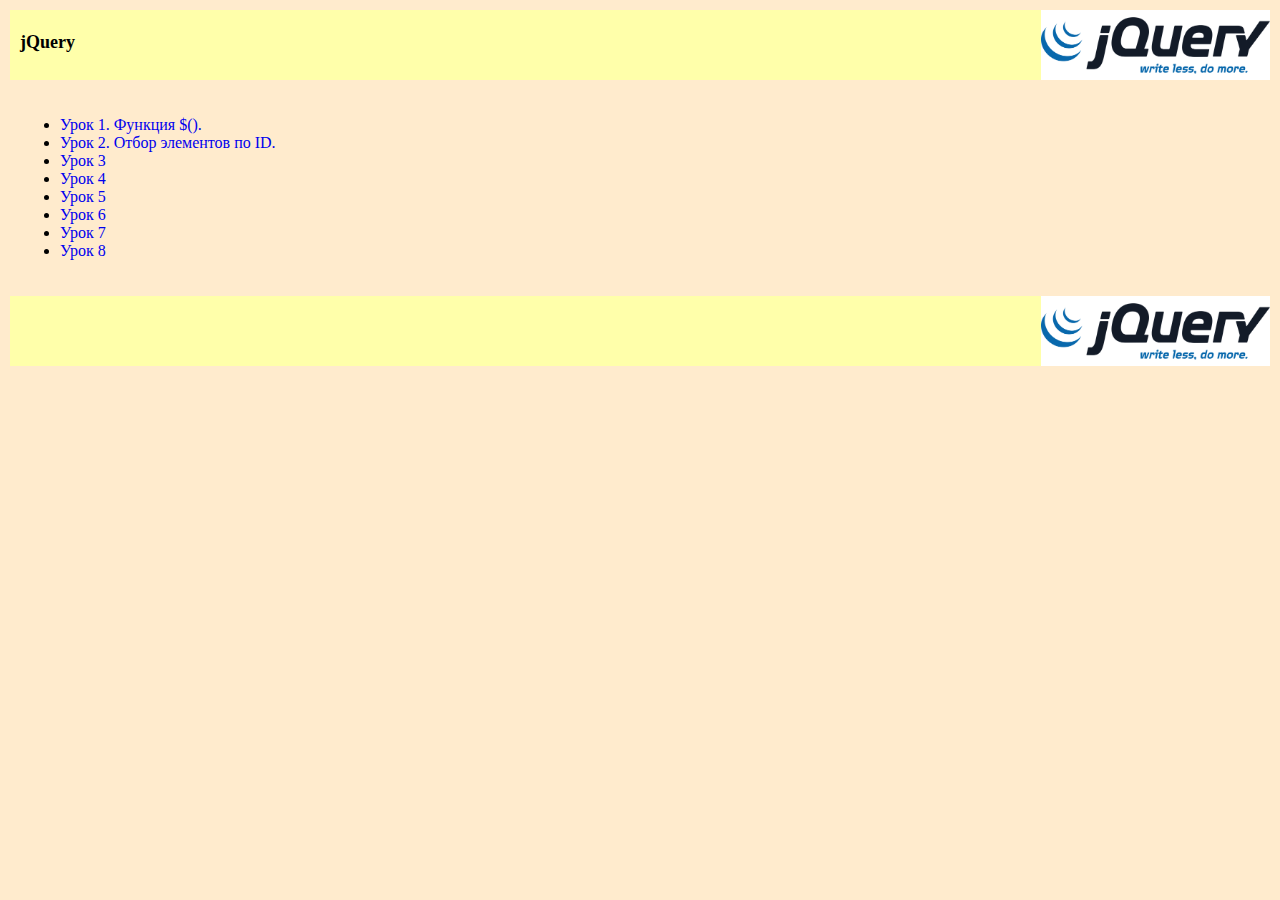
<file: index.html>
<!doctype html>
<html lang="en">
<head>
    <meta charset="UTF-8">
    <meta name="viewport"
          content="width=device-width, user-scalable=no, initial-scale=1.0, maximum-scale=1.0, minimum-scale=1.0">
    <meta http-equiv="X-UA-Compatible" content="ie=edge">
    <link href="CSS/main.css" rel="stylesheet">
    <script src="jQuery/jquery-3.3.1.min.js"></script>
    <script src="JS/main.js"></script>
    <title>jQuery_MRusakov</title>
</head>
<body>
    <header>
        <div class="hdr">
            <h1>jQuery</h1>
        </div>
    </header>
    <section>
        <div class="lessons">
            <ul>
                <li><a href="lessons/lesson1.html" target="_blank">Урок 1. Функция $().</a></li>
                <li><a href="lessons/lesson2.html" target="_blank">Урок 2. Отбор элементов по ID.</a></li>
                <li><a href="lessons/lesson3.html" target="_blank">Урок 3</a></li>
                <li><a href="lessons/lesson4.html" target="_blank">Урок 4</a></li>
                <li><a href="lessons/lesson5.html" target="_blank">Урок 5</a></li>
                <li><a href="lessons/lesson6.html" target="_blank">Урок 6</a></li>
                <li><a href="lessons/lesson7.html" target="_blank">Урок 7</a></li>
                <li><a href="lessons/lesson8.html" target="_blank">Урок 8</a></li>
            </ul>
        </div>
    </section>
    <footer>

    </footer>

</body>
</html>
</file>
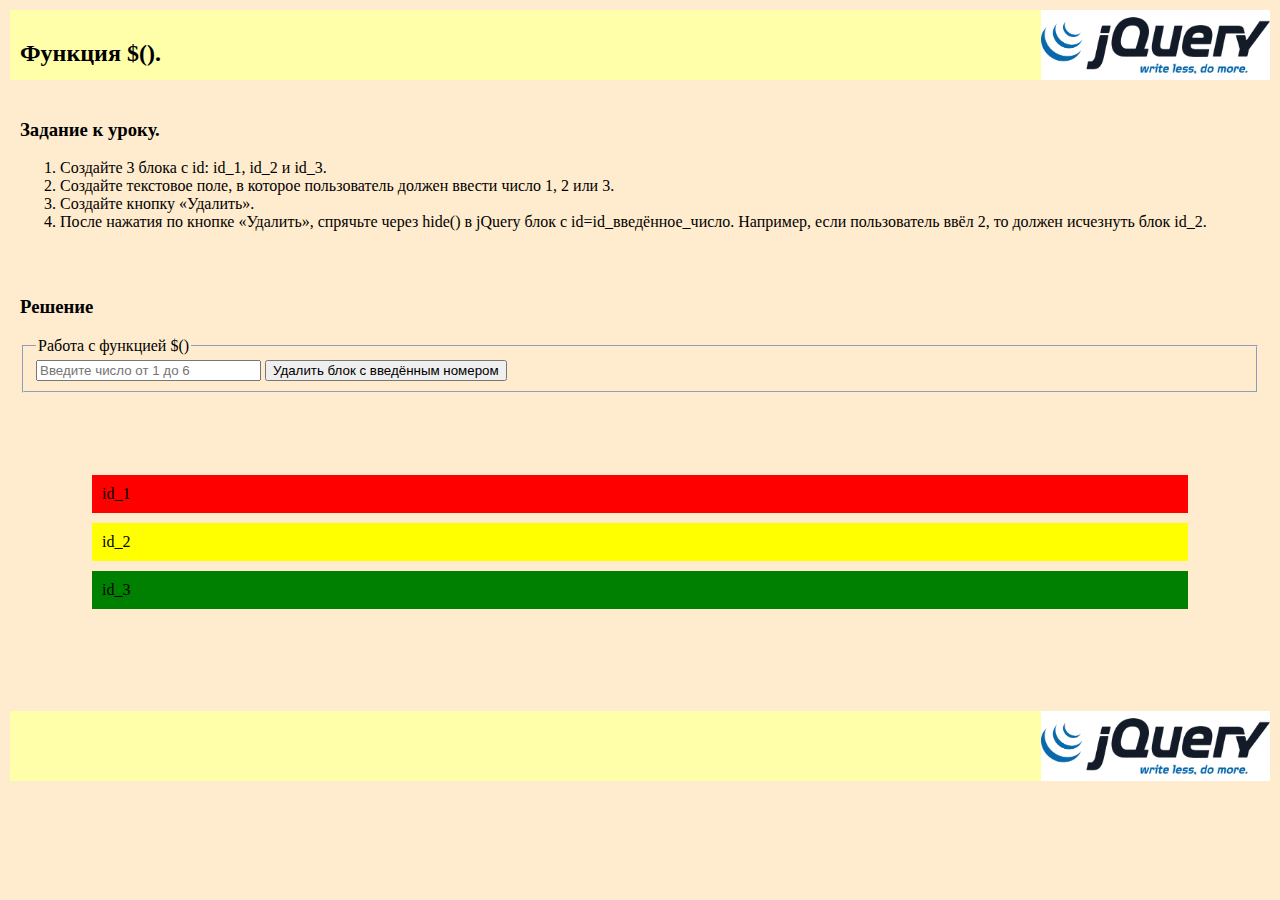
<file: lessons/lesson1.html>
<!doctype html>
<html lang="en">
<head>
    <meta charset="UTF-8">
    <meta name="viewport"
          content="width=device-width, user-scalable=no, initial-scale=1.0, maximum-scale=1.0, minimum-scale=1.0">
    <meta http-equiv="X-UA-Compatible" content="ie=edge">
    <link href="../CSS/main.css" rel="stylesheet">
    <script src="../jQuery/jquery-3.3.1.min.js"></script>
    <script src="../JS/main.js"></script>
    <title>Lesson 1</title>
</head>
<body>
    <header>
        <div class="hdr">
            <h2>Функция $().</h2>
        </div>
    </header>
    <section>
        <div class="lsn1">
            <h3>Задание к уроку.</h3>
                <ol>
                    <li>Создайте 3 блока с id: id_1, id_2 и id_3.</li>
                    <li>Создайте текстовое поле, в которое пользователь должен ввести число 1, 2 или 3.</li>
                    <li>Создайте кнопку «Удалить».</li>
                    <li>После нажатия по кнопке «Удалить», спрячьте через hide() в jQuery блок с id=id_введённое_число. Например, если пользователь ввёл 2, то должен исчезнуть блок id_2.</li>
                </ol>
        </div>
        <div>
            <h3>Решение</h3>
            <form id="blockHide" action="#">
                <fieldset>
                    <legend>Работа с функцией $()</legend>
                    <input id="hide_l1" type="text" name="block" size="25" placeholder="Введите число от 1 до 6">
                    <button id="dlt_l1" type="submit" form="blockHide">Удалить блок с введённым номером</button>
                </fieldset>
            </form>
            <div class="blocks_l1">
                <div id="fst_l1">id_1</div>
                <div id="scnd_l1">id_2</div>
                <div id="thrd_l1">id_3</div>
            </div>
        </div>

    </section>
    <footer>

    </footer>

    <script>
        $('#dlt_l1').click(function(){
        switch ($('#hide_l1').val()) {
            case '1':
                $('#fst_l1').hide(500);
                break;
            case '2':
                $('#scnd_l1').hide(500);
                break;
            case '3':
                $('#thrd_l1').hide(500);
                break;
            case '4':
                $('#fst_l1').show(200);
                break;
            case '5':
                $('#scnd_l1').show(200);
                break;
            case '6':
                $('#thrd_l1').show(200);
                break;
                }
        });
    </script>

</body>
</html>
</file>
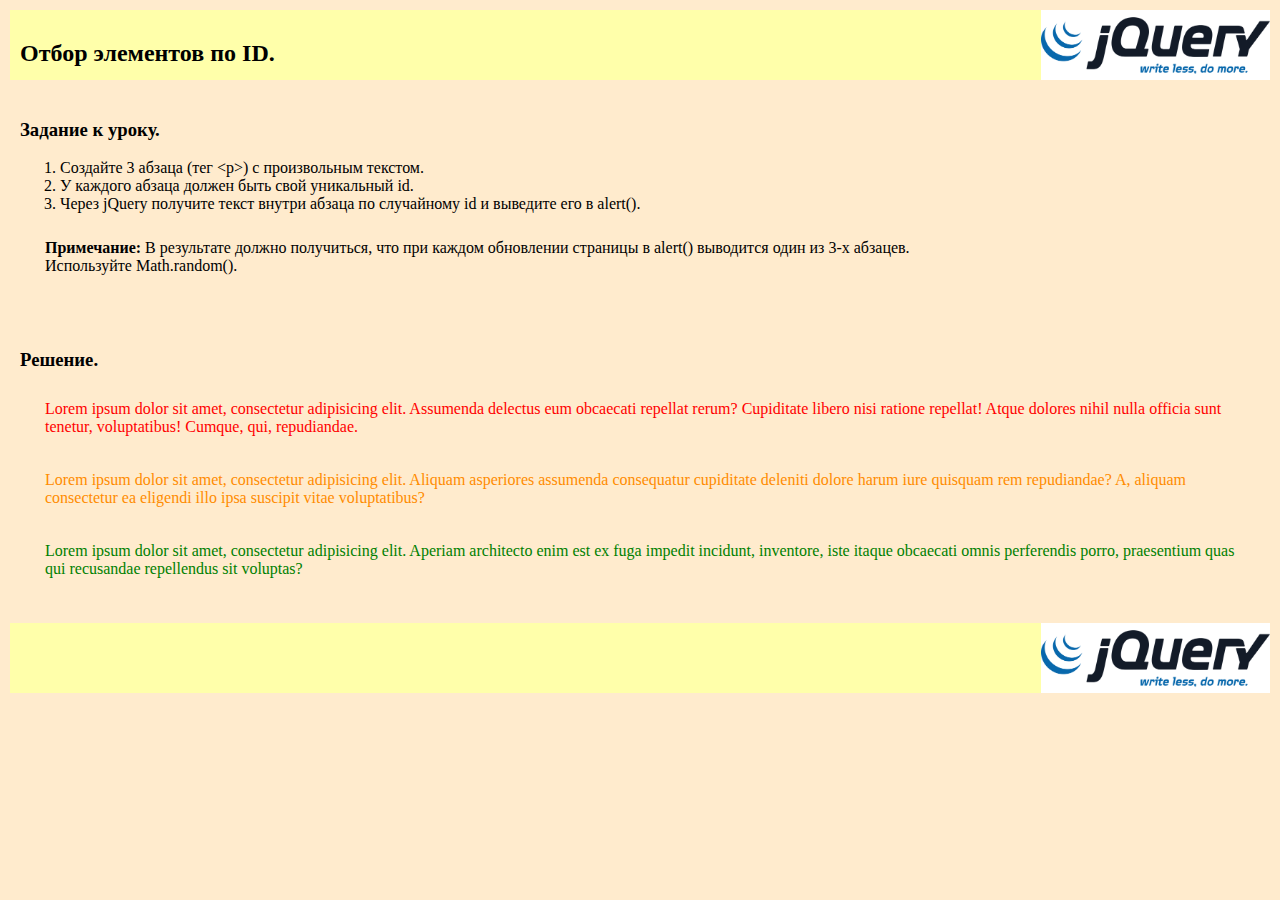
<file: lessons/lesson2.html>
<!doctype html>
<html lang="en">
<head>
    <meta charset="UTF-8">
    <meta name="viewport"
          content="width=device-width, user-scalable=no, initial-scale=1.0, maximum-scale=1.0, minimum-scale=1.0">
    <meta http-equiv="X-UA-Compatible" content="ie=edge">
    <link href="../CSS/main.css" rel="stylesheet">
    <script src="../jQuery/jquery-3.3.1.min.js"></script>
    <script src="../JS/main.js"></script>
    <title>Урок 2. Отбор элементов по ID.</title>
</head>
<body>
    <header>
        <div class="hdr">
            <h2>Отбор элементов по ID.</h2>
        </div>
    </header>
    <section>
        <div class="lsn1">
            <h3>Задание к уроку.</h3>
            <ol>
                <li>Создайте 3 абзаца (тег &ltp&gt) с произвольным текстом.</li>
                <li>У каждого абзаца должен быть свой уникальный id.</li>
                <li>Через jQuery получите текст внутри абзаца по случайному id и выведите его в alert().</li>
            </ol>
            <p><strong>Примечание:</strong> В результате должно получиться, что при каждом обновлении страницы в alert() выводится один из 3-х абзацев.<br>Используйте Math.random().</p>
        </div>
    </section>
    <section>
        <div class="lsn1">
            <h3>Решение.</h3>
            <p id="fst_l2">Lorem ipsum dolor sit amet, consectetur adipisicing elit. Assumenda delectus eum obcaecati repellat rerum? Cupiditate libero nisi ratione repellat! Atque dolores nihil nulla officia sunt tenetur, voluptatibus! Cumque, qui, repudiandae.</p>
            <p id="scnd_l2">Lorem ipsum dolor sit amet, consectetur adipisicing elit. Aliquam asperiores assumenda consequatur cupiditate deleniti dolore harum iure quisquam rem repudiandae? A, aliquam consectetur ea eligendi illo ipsa suscipit vitae voluptatibus?</p>
            <p id="thrd_l2">Lorem ipsum dolor sit amet, consectetur adipisicing elit. Aperiam architecto enim est ex fuga impedit incidunt, inventore, iste itaque obcaecati omnis perferendis porro, praesentium quas qui recusandae repellendus sit voluptas?</p>
        </div>
    </section>
    <footer>

    </footer>
    <script>
       /* const identity = (value) => {
            return value;
        };*/
       //alert (1111);
       //var rndTxt = $("#scnd_l2");
       alert ($('#scnd_l2').html());
    </script>
</body>
</html>
</file>
<file: CSS/main.css>
body{
    background-color: #ffebcd;
    margin: 0;
    padding: 0;
}
div, footer {
   /* border: 2px solid #000;*/
    margin: 10px;
    padding: 10px;
}
div.hdr, footer{
    height: 50px;
    background: #ffa url("../images/jQuery-Mobile.png") no-repeat right;
    background-size: contain;
}
h1 {
    /*text-align: center;*/
    font-size: large;
}
p {
    margin: 15px;
    padding: 10px;
}

/*div.head {
    width: 75%;
    text-align: center;
    border: 2px solid #000;
    margin: 20px auto;
}*/
/* */
div.lessons {
    width: 80%;
    text-align: left;
    border: 1px;
}
a {
    text-decoration: none;
}

/* Lesson 1 */
header div {
    border: none;
}
div.blocks_l1 {
    width: 90%;
    margin: 10px auto;
    padding: 5%;
}
#fst_l1 {
    background-color: red;
}
#scnd_l1 {
    background-color: yellow;
}
#thrd_l1 {
    background-color: green;
}
/* Lesson 2 */
#fst_l2{
    color: red;
}
#scnd_l2{
    color: darkorange;
}
#thrd_l2{
    color: green;
}
</file>
